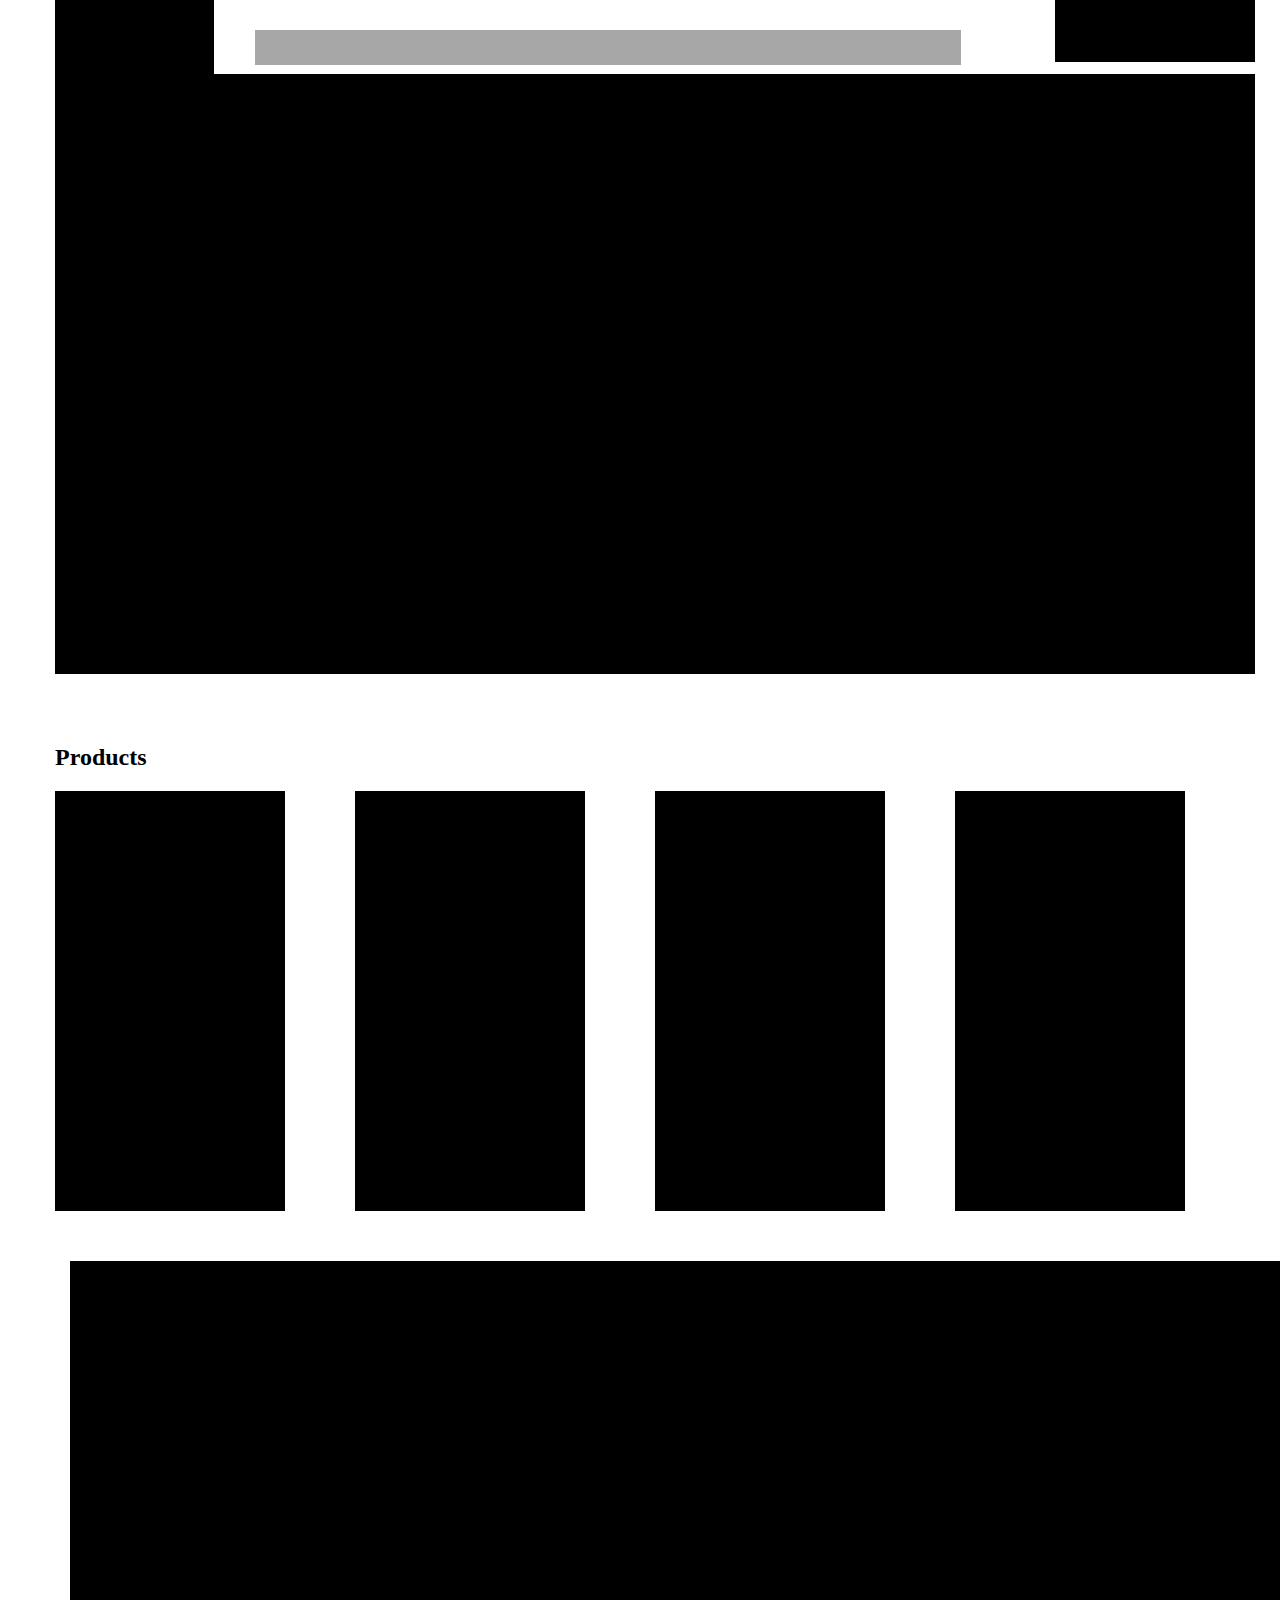
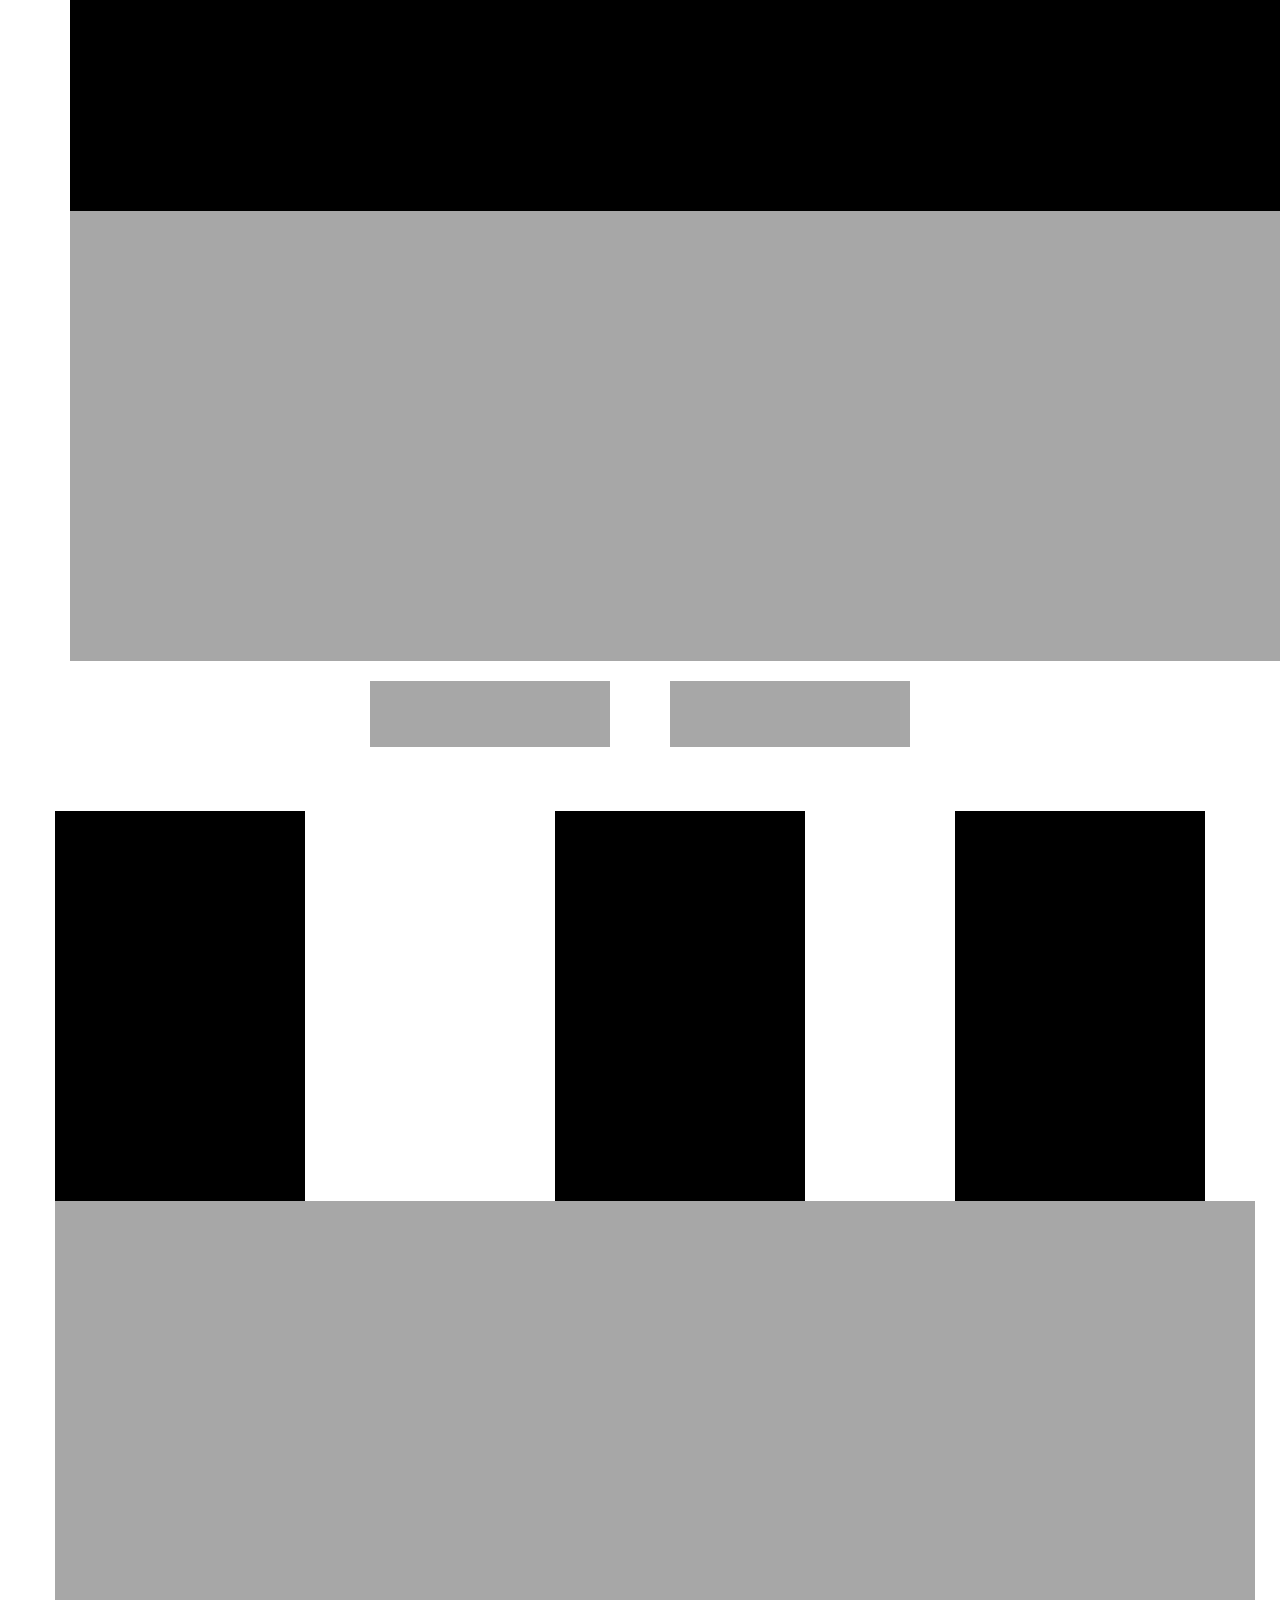
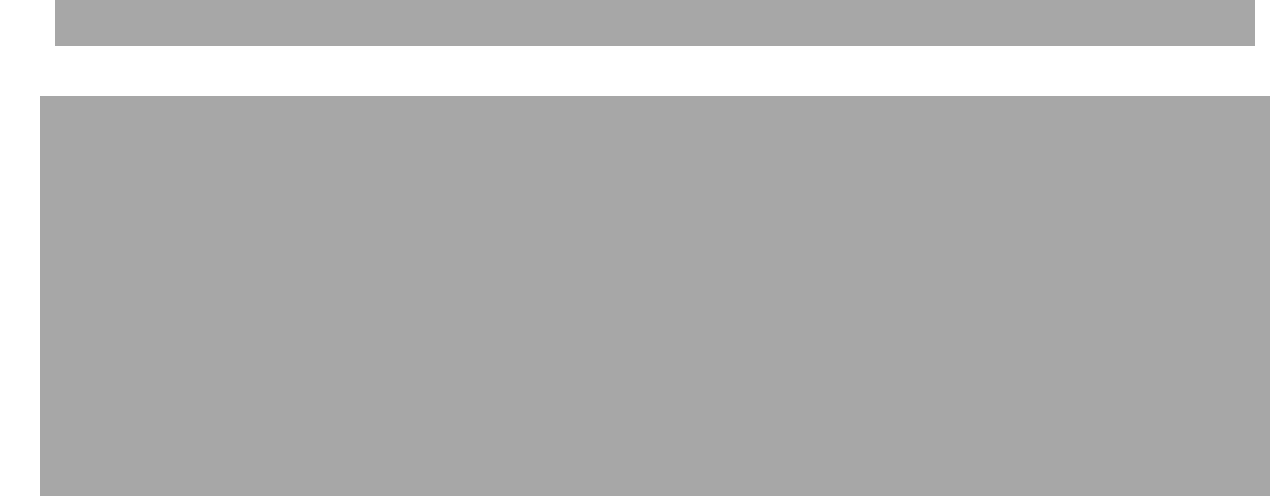
<file: index.html>
<!DOCTYPE html>
<html lang="en">
<head>
    <meta charset="UTF-8">
    <title>zima</title>
    <link href="css/normalize.css" rel="stylesheet">
    <link href="css/main.css" rel="stylesheet">
</head>
<body>
    <h1 class="hidden">zima-The refreshment bevrages</h1>
    <div class="container">
        <header id="main-header" class="grid">
            <div id="header-logo" class="box-color"></div>
            <nav id="header_nav" class="box-color2">
                <h2 class="hidden">main navigation</h2>
            </nav>
            <div id="signin" class="box-color grid"></div>
        </header>
        <main>
       <div  class="container">
         <div id="hero_image" class="grid">
            <nav class="box-color" id="hero-img-1"></nav>
         </div>

       </div>
           <section id="products_con" class="grid">
            <h2 >Products</h2>
            <section class="feature box-color">
                <h3>wine</h3>
            </section>
            <section class="softdrink box-color">
                <h3>soft drink</h3>
            </section>
            <section class="beer box-color">
                <h3>BEER</h3>
            </section>
            <section class="gin  box-color">
                <h3>GIN</h3>
            </section>
           <section id="about_us_text"  class="grid  text">
            <h2 class="hidden">text about company history</h2>
            <div id="img_con" class="img box-color grid"></div>

            <div id="aboutus_text" class="text box-color2 grid"></div>
           
            <div id="contact" class=" box-color2 "> </div>
            <div id="portfolio" class=" box-color2 "> </div>
           </section>
         </section>
         <section class="grid" id="our_people">
            <h3 class="hidden"> our people</h3>
            <div id="ceo" class="box-color"></div>
            <div id="manager" class="box-color"></div>
            <div id="support_manager" class="box-color"></div>
            <div id="text_our_people" class="box-color2"></div>
         </section>

         <section id="footer" class="grid box-color2">
            <h3 class="hidden">footer</h3>

         </section>
        </main>
    </div>
</body>
</html>
</file>
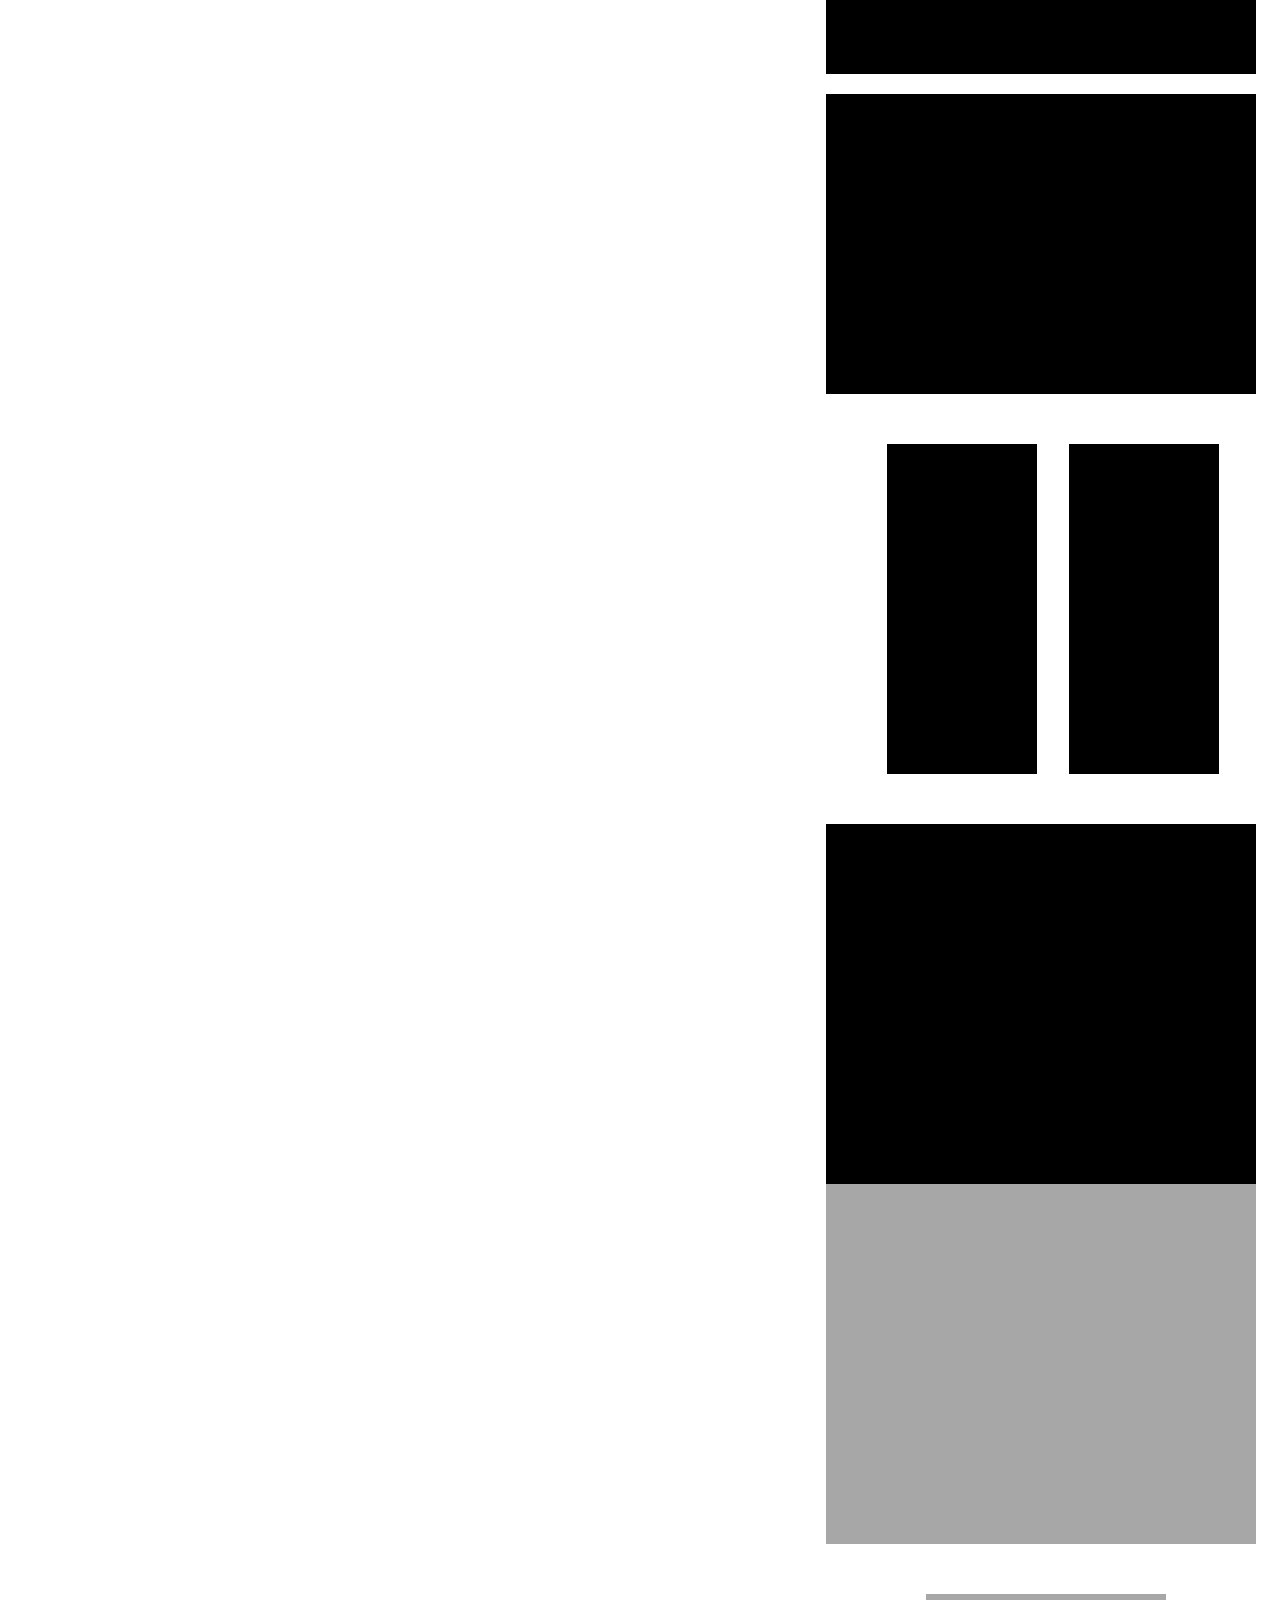
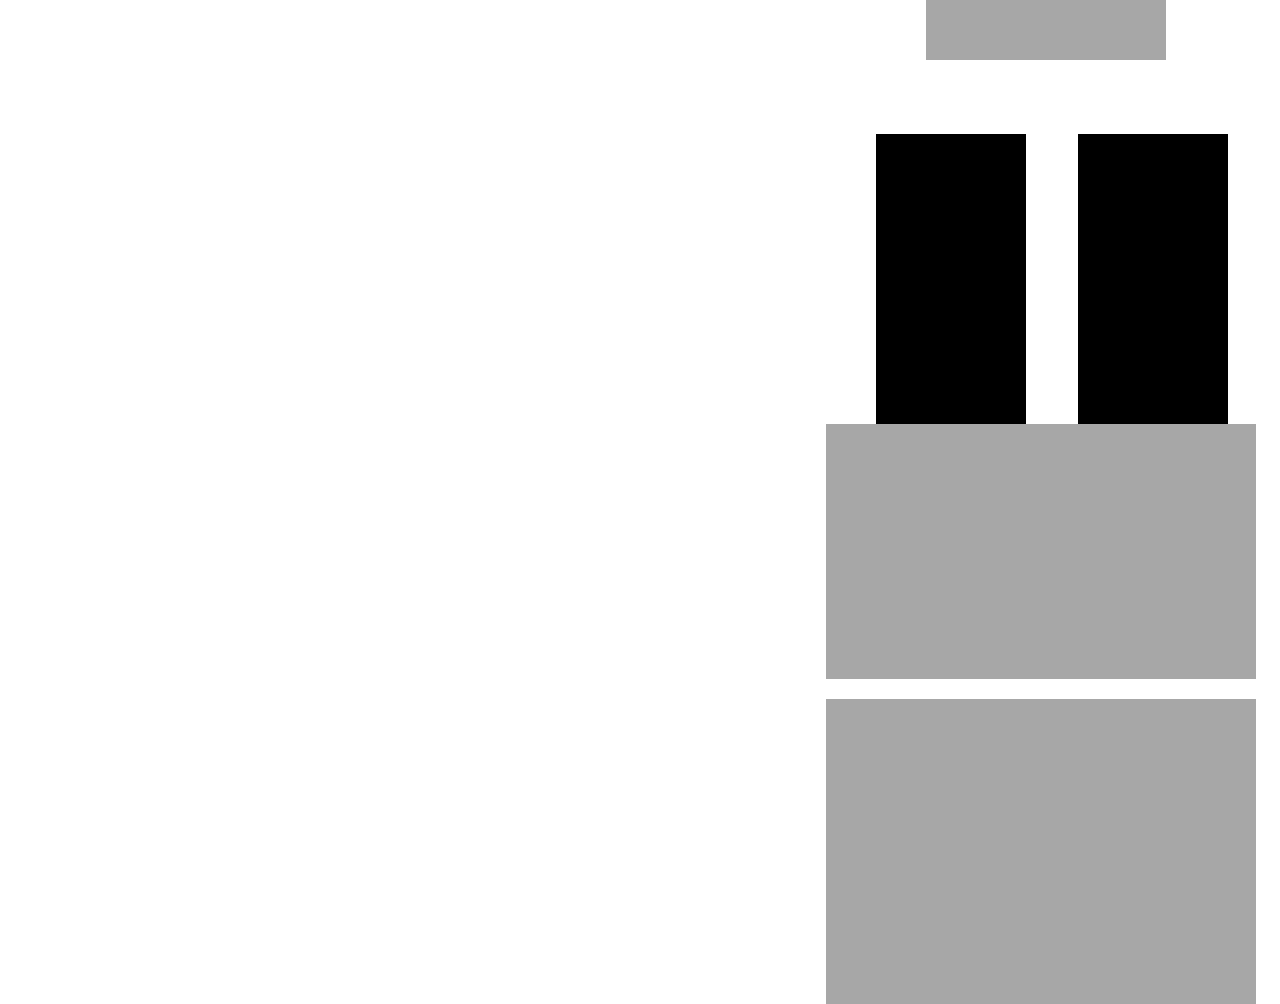
<file: moble_index.html>
<!DOCTYPE html>
<html lang="en">
<head>
    <meta charset="UTF-8">
    <title>zima</title>
    <link href="css/normalize.css" rel="stylesheet">
    <link href="css/mobile_main.css" rel="stylesheet">
</head>
<body>
    <h1 class="hidden">zima-The refreshment bevrages</h1>
    <div class="container">
        <header id="main-header" class="grid">
            <div id="header-logo" class="box-color"></div>
        </header>
        <main>
       <div  class="container">
         <div id="hero_image" class="grid">
            <nav class="box-color" id="hero-img-1"></nav>
         </div>

        </div>
        <section id="products_con" class="grid">
         <h2 class="hidden" >Products</h2>
         <section class="beer box-color">
             <h3>BEER</h3>
         </section>
         <section class="gin  box-color">
             <h3>GIN</h3>
         </section>
        <section id="about_us_text"  class="grid  text">
         <h2 class="hidden">text about company history</h2>
         <div id="img_con" class="img box-color grid"></div>

         <div id="aboutus_text" class="text box-color2 grid"></div>

         <div id="contact" class=" box-color2 "> </div>
            <div id="portfolio" class=" box-color2 "> </div></section>
            </section>

            <section class="grid" id="our_people">
                <h3 class="hidden"> our people</h3>
                <div id="ceo" class="box-color"></div>
                <div id="manager" class="box-color"></div>
                <div id="support_manager" class="box-color"></div>  
                <div id="text_our_people" class="box-color2"></div>
            </section>
   
            <section id="footer" class="grid box-color2">
               <h3 class="hidden">footer</h3>
            </section>
        </main>
    </div>
</body>
</html>
</file>
<file: css/main.css>
.hidden {
    display: none;
}

.container {
    width: 1200px;
    margin: 0 auto;
    text-align: center;
}
.box-color {
    background-color: black;
    color: black;
    text-align: center;
}
.box-color2 {
    background-color: #a7a7a7;
    text-align: center;
}


.grid {
    display: grid;
    padding-left: 15px;
    padding-right: 15px;
   
    grid-template-columns: repeat(12, 84px);
    grid-column-gap:16px;
}

#header-logo{
    width: 159px;
    height: 74px;
    grid-column: 1/3;
    
}
#header_nav{
    width:706px;
    height: 35px;
   margin-top: 30px;
    grid-column: 3/9;
    
  
}
#signin{
    height:62px;
    width: 170px;
    grid-column: 11/12;
    
}

#hero-img-1{ 
    height: 600px;
    width: 1200px;
}
.hero_image{
    grid-column: 1/-1;
}
#products_con {
    margin-top: 50px;
}
.feature {
    width: 230px;
    height:420px;
    grid-column: 1/3;
 
}
.softdrink{
    width: 230px;
    height:420px;
    grid-column: 4/6;
    
}
.beer{
    width: 230px;
    height:420px;
    grid-column: 7/9;

}
.gin{
    width: 230px;
    height:420px;
    grid-column: 10/12;

}
.img{
    width: 1200px;
    height: 550px;
    grid-column: 1/-1;
}
#img_con{
    margin-top: 50px;
}
.text{
    width: 1200px;
    height: 450px;
    grid-column: 1/-1;
}
#contact{
    margin-top: 20px;
    grid-column: 4/6;
    width: 240px;
    height: 66px;
}
#portfolio{
    margin-top: 20px;
    grid-column: 7/10;
    width: 240px;
    height: 66px;

}
#ceo{ 
   
    grid-column: 1/3;
    width: 250px;
    height: 390px;
    margin-top: 700px;
    
}
#manager{ 
   
    grid-column: 6/8;
    width: 250px;
    height: 390px;
    margin-top: 700px;
    
}
#support_manager{ 
    
    grid-column:10/12 ;
    width: 250px;
    height: 390px;
    margin-top: 700px;
   

}
#our_people{
 margin-top:  50px;
}
#text_our_people{ 
    width: 1200px;
    height: 445px;
    grid-column:1/12 ;
}

#footer{
    margin-top: 50px;
    width: 1200px;
    height: 400px;
}
</file>
<file: css/mobile_main.css>
.hidden {
    display: none;
}

.container {
    width: 428px;
    margin: 0 auto;
    text-align: center;
}
.box-color {
    background-color: black;
    color: black;
    text-align: center;
}
.box-color2 {
    background-color: #a7a7a7;
    text-align: center;
}




    
    

.grid {
    display: grid;
    grid-template-columns: repeat(4, 85px);
    grid-column-gap:16px;
}

#header-logo{
    width: 430px;
    height: 74px;
    grid-column: 1/3;
    margin: 0 auto;
    margin-left: 400px;
    
}


#hero-img-1{ 
    height: 300px;
    width: 430px;
    margin: 0 auto;
    margin-top: 20px;
    margin-left: 400px;
}


.hero_image{
    grid-column: 1/-1;
}
#products_con {
    margin-top: 50px;
}

 

    

.beer{
    width: 150px;
    height:330px;
    grid-column: 7/9;
    margin-left: 25px;

}
.gin{
    width: 150px;
    height:330px;
    grid-column: 10/12;

}

#img_con{
    margin-top: 50px;
    height: 360px;
    width: 430px;
    margin-left: 200px;
}
.text{
    width: 430px;
    height: 360px;
    grid-column: 1/2;
    margin-left: 200px;
}


#contact{
    margin-top: 50px;
    grid-column: 3/5;
    width: 240px;
    height: 66px;
}
#portfolio{
    margin-top: 50px;
    grid-column: 1/3;
    width: 240px;
    height: 66px;
    margin-left: 300px;

}
#ceo{ 
   
    grid-column: 1/2;
    width: 150px;
    height: 290px;
    margin-top: 600px;
    
    margin-left: 450px;
}
#manager{ 
   
    grid-column: 3/5;
    width: 150px;
    height: 290px;
    margin-top: 600px;
   
    margin-left: 450px;


}

#text_our_people{ 
    width: 430px;
    height: 255px;
    grid-column:1/12 ;
    margin-left: 400px;
}

#footer{
    width: 430px;
    height: 305px;
    margin-left: 400px;
    margin-top: 20px;
}
</file>
